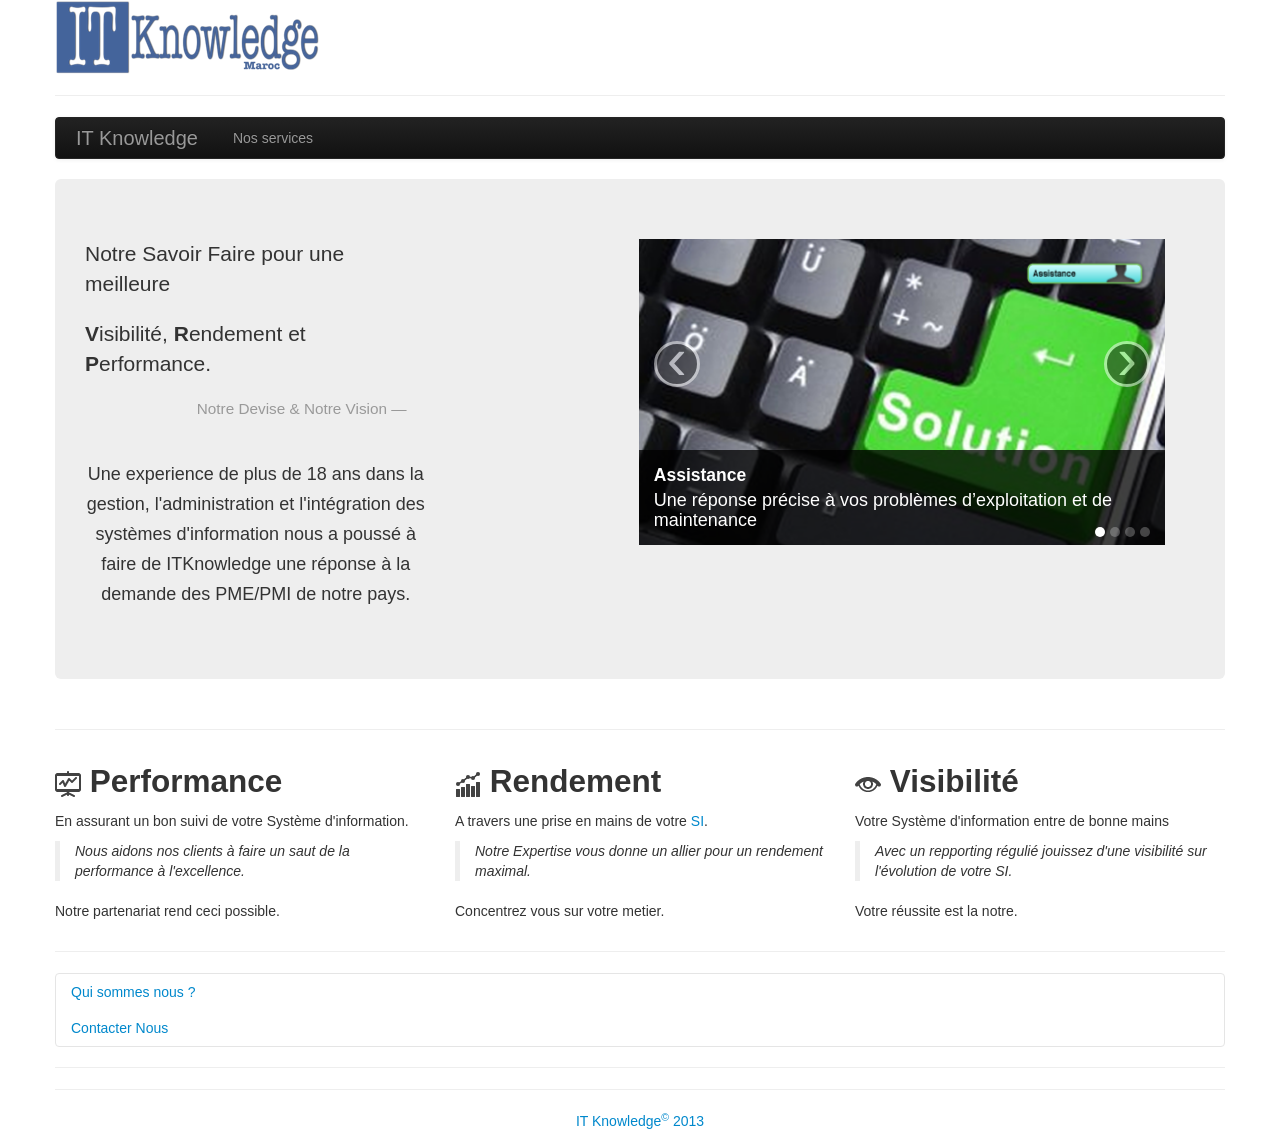
<file: archive/index.html>
<!DOCTYPE html>
<html lang="en">
<head>
	<!-- Google Tag Manager -->
	<script>(function(w,d,s,l,i){w[l]=w[l]||[];w[l].push({'gtm.start':
	new Date().getTime(),event:'gtm.js'});var f=d.getElementsByTagName(s)[0],
	j=d.createElement(s),dl=l!='dataLayer'?'&l='+l:'';j.async=true;j.src=
	'https://www.googletagmanager.com/gtm.js?id='+i+dl;f.parentNode.insertBefore(j,f);
	})(window,document,'script','dataLayer','GTM-KGM5GGJ');</script>
	<!-- End Google Tag Manager -->
    <meta charset="utf-8">
    <meta name="viewport" content="width=device-width, initial-scale=1.0">
    <meta name="description" content="ITKnowledge fournit des services de création de site web au Maroc, intégration des systemes d'information , developpement applications Mobile et consulting en securite au Maroc.">
    <meta name="keywords" content="websense, Trendmicro, Cyberoam, juniper, Cisco, Microsoft, Astaro, Kaspersky, vmware, Xenserver, Citrix, Peplink, Securite, firewall, Mobile application, Web application, Formation IT, Formation Drupal, Formation Securite, Formation systemes, Formation Management">
    <meta http-equiv="Expires" content="mon, 26 dec 2013 00:30:00 GMT">
    <meta name="author" content="itknowledge.ma">
    <meta property="og:title" content="Conseil Maroc, Accopagnement Maroc,  Integration Maroc, Assistance Maroc, formation Securite Maroc, Audit Securite Maroc">
    <meta property="og:type" content="blog">
    <meta property="og:url" content="http://www.itknowledgemaroc.com/index.html">
    <meta property="og:image" content="http://www.itknowledgemaroc.com/images/logoitknowledgesmall.png">
    <meta property="og:site_name" content="IT Integration Conseil Assistance et Accompagnement Maroc - ITKnowledge">
    <meta property="fb:admins" content="100004329032729">
    <meta property="og:description" content="ITKnowledge fournit des services de création de site web au Maroc, intégration des systemes d'information , developpement applications Mobile et consulting en securite au Maroc.">
    <meta name="robots" content="INDEX,FOLLOW">
    <meta name="google-site-verification" content="gLkpE6vQe5Xq4Aj5p43UBh1eKog3j5j23NVmX8FNdp8" />
    <meta name="google-site-verification" content="kWJfULlwI8M_8m8OjEC60_mT_LgZrUk0gXQHV8JNLC8" />
    <meta name="google-site-verification" content="b7w4H4zEkG7fqYgEr7KMDvGUmPZwwdD9KAbfcp3x84A" />
    <script src="https://load.sumome.com/" data-sumo-site-id="2e2bdeb082dbbfe4f0b3ce0807c9096d0d4c359fb4e5bbbcb52ca690d9aaf2c2" async="async"></script>
    <title>Conseil Maroc, Accopagnement Maroc,  Integration Maroc, Assistance Maroc, formation Securite Maroc, Audit Securite Maroc | ITKnowledge</title>

    <!-- Les styles -->

    <link href="css/bootstrap.css" rel="stylesheet">
    <link href="css/docs.css" rel="stylesheet">
    <link rel="icon" href="favicon.ico" type="image/x-icon">
    <link rel="shortcut icon" href="favicon.ico" type="image/x-icon">
    <link rel="stylesheet" href="css/mystyle.css">

<!--     <link href='http://fonts.googleapis.com/css?family=Belleza' rel='stylesheet' type='text/css'> -->

    <style>
      body {
        padding-top: 0px; /* 60px to make the container go all the way to the bottom of the topbar */
      }
    </style>
<!--     <link href="css/bootstrap-responsive.css" rel="stylesheet"> -->

    <!-- HTML5 shim, for IE6-8 support of HTML5 elements -->
    <!--[if lt IE 9]>
      <script src="js/html5shiv.js"></script>
    <![endif]-->

    <!-- Fav and touch icons -->
    <link rel="apple-touch-icon-precomposed" sizes="144x144" href="https://itknowledge.ma/assets/ico/apple-touch-icon-144-precomposed.png">
    <link rel="apple-touch-icon-precomposed" sizes="114x114" href="https://itknowledge.ma/assets/ico/apple-touch-icon-114-precomposed.png">
    <link rel="apple-touch-icon-precomposed" sizes="72x72" href="https://itknowledge.ma/assets/ico/apple-touch-icon-72-precomposed.png">
    <link rel="apple-touch-icon-precomposed" href="https://itknowledge.ma/assets/ico/apple-touch-icon-57-precomposed.png">
    <link rel="shortcut icon" href="https://itknowledge.ma/assets/ico/favicon.png">
<!--     <script src="jquery-1.9.1.min.js"></script> -->
    <script type="text/javascript">
	  !function(){var analytics=window.analytics=window.analytics||[];if(!analytics.initialize)if(analytics.invoked)window.console&&console.error&&console.error("Segment snippet included twice.");else{analytics.invoked=!0;analytics.methods=["trackSubmit","trackClick","trackLink","trackForm","pageview","identify","reset","group","track","ready","alias","debug","page","once","off","on"];analytics.factory=function(t){return function(){var e=Array.prototype.slice.call(arguments);e.unshift(t);analytics.push(e);return analytics}};for(var t=0;t<analytics.methods.length;t++){var e=analytics.methods[t];analytics[e]=analytics.factory(e)}analytics.load=function(t){var e=document.createElement("script");e.type="text/javascript";e.async=!0;e.src=("https:"===document.location.protocol?"https://":"http://")+"cdn.segment.com/analytics.js/v1/"+t+"/analytics.min.js";var n=document.getElementsByTagName("script")[0];n.parentNode.insertBefore(e,n)};analytics.SNIPPET_VERSION="4.0.0";
	  analytics.load("5xCom2hsTp8vgGqq35LtOImy88eGm15W");
	  analytics.page();
  	  }}();
	</script>
	
	
	<!-- Start of Async Drift Code -->
<script>
!function() {
  var t;
  if (t = window.driftt = window.drift = window.driftt || [], !t.init) return t.invoked ? void (window.console && console.error && console.error("Drift snippet included twice.")) : (t.invoked = !0, 
  t.methods = [ "identify", "config", "track", "reset", "debug", "show", "ping", "page", "hide", "off", "on" ], 
  t.factory = function(e) {
    return function() {
      var n;
      return n = Array.prototype.slice.call(arguments), n.unshift(e), t.push(n), t;
    };
  }, t.methods.forEach(function(e) {
    t[e] = t.factory(e);
  }), t.load = function(t) {
    var e, n, o, i;
    e = 3e5, i = Math.ceil(new Date() / e) * e, o = document.createElement("script"), 
    o.type = "text/javascript", o.async = !0, o.crossorigin = "anonymous", o.src = "https://js.driftt.com/include/" + i + "/" + t + ".js", 
    n = document.getElementsByTagName("script")[0], n.parentNode.insertBefore(o, n);
  });
}();
drift.SNIPPET_VERSION = '0.3.1';
drift.load('8gs86n2d8gik');
</script>
<!-- End of Async Drift Code -->
</head>


<!-- <head>
   <title>Bootstrap 101 Template</title>
    <meta name="viewport" content="width=device-width, initial-scale=1.0">

    <link href="css/bootstrap-responsive.css" rel="stylesheet">

    <link href="css/bootstrap.min.css" rel="stylesheet" media="screen">
</head> -->

<body>
<!-- Google Tag Manager (noscript) -->
<noscript><iframe src="https://www.googletagmanager.com/ns.html?id=GTM-KGM5GGJ"
height="0" width="0" style="display:none;visibility:hidden"></iframe></noscript>
<!-- End Google Tag Manager (noscript) -->

<div class="container">
        <div>
            <img src="img/logoitknowledgesmall.png">
        </div>

</div>

<div class="container">
    <hr>
    <div class="navbar navbar-inverse navbar-fixed">
        <div class="navbar-inner">
            <div class="container">
                    <a id="btn1" class="brand" href="index.html#">IT Knowledge</a>
                    <ul class="nav">
                        <li id="btn2"><a href="index.html#">Nos services</a></li>
                        <li id="btn3"><a href="index.html#"></a></li>



                    </ul>


            </div>
        </div>
    </div>


    <div class="row-fluid">

        <div class="span12">
            <div class="hero-unit">
                <div id="home" class="row">
                    <div class="span4">

                        <p class="lead">Notre Savoir Faire pour une meilleure </p>
                        <p class="lead"><strong>V</strong>isibilité, <strong>R</strong>endement et <strong>P</strong>erformance.</p>
                        <blockquote class="pull-right">
                        <small>Notre Devise &<cite title="Notre Vision"> Notre Vision</cite></small>
                        </blockquote>
                        <br>
                        <br>
                        <p class="text-center">Une experience de plus de 18 ans dans la gestion, l'administration et l'intégration des systèmes d'information nous a poussé à faire de ITKnowledge une réponse à la demande des PME/PMI de notre pays.</p>

                    </div>


                    <div class="span6 offset2">
                        <div id="myCarousel" class="carousel slide">
                            <ol class="carousel-indicators">
                            <li data-target="#myCarousel" data-slide-to="0" class="active"></li>
                            <li data-target="#myCarousel" data-slide-to="1"></li>
                            <li data-target="#myCarousel" data-slide-to="2"></li>
                            <li data-target="#myCarousel" data-slide-to="3"></li>
                            </ol>
                            <!-- Carousel items -->
                            <div class="carousel-inner">
                                <div class="active item">
                                    <img src="img/img01.png" alt="">
                                    <div class="carousel-caption">
                                        <h4>Assistance</h4>
                                        <p>Une réponse précise à vos problèmes d’exploitation et de maintenance</p>
                                    </div>
                                </div>
                                <div class="item">
                                    <img src="img/img02.png" alt="">
                                    <div class="carousel-caption">
                                        <h4>Accompagnement</h4>
                                        <p>Des consultants expérimentés vous assurent un accompagnement réussi</p>
                                    </div>
                                </div>
                                <div class="item">
                                    <img src="img/img03.png" alt="">
                                    <div class="carousel-caption">
                                        <h4>Integration</h4>
                                        <p>Nos ingénieurs sont à votre disposition pour mieux comprendre vos besoins</p>
                                    </div>
                                </div>
                                <div class="item">
                                    <img src="img/img04.png" alt="">
                                    <div class="carousel-caption">
                                        <h4>Conseil</h4>
                                        <p>Une expertise pointue sur les nouvelles technologies pour un meilleur conseil</p>
                                    </div>
                                </div>
                            </div>

                    <!-- Carousel nav -->
                            <a class="carousel-control left" href="index.html#myCarousel" data-slide="prev">&lsaquo;</a>
                            <a class="carousel-control right" href="index.html#myCarousel" data-slide="next">&rsaquo;</a>
                        </div>
                    </div>
                </div>




                <div id="service" class="row product-list">
                    <div class="span3">
                    <ul class="box">
                        <li>
                            <div class="img-product">

                                <img src="img/AccompagnementBW.png" alt="">
                                <h3>Accompagnement</h3>
                                <p>Nous assistons nos clients à la réalisation des cahiers des charges pour leurs projets informatiques.</p>
                            </div>
                        </li>
                    </ul>
                    </div>

                    <div class="span3">
                    <ul class="box">
                        <li>
                            <div class="img-product">

                                <img src="img/IntegrationBW.png" alt="">
                                <h3>Integration</h3>
                                <p>Nous mettons en place l'architecture qui répond aux besoins les plus pointus de nos clients.</p>
                            </div>
                        </li>
                    </ul>
                    </div>


                    <div class="span3">
                    <ul class="box">
                        <li>
                            <div class="img-product">

                                <img src="img/ConseilBW.png" alt="">
                                <h3>Conseil</h3>
                                <p>Nous apportons le meilleur des nouvelles technologies pour satisfaire les nouveaux défis de nos clients.</p>
                            </div>
                        </li>
                    </ul>
                    </div>


                    <div class="span3">
                    <ul class="box">
                        <li>
                            <div class="img-product">

                                <img src="img/AssistanceBW.png" alt="">
                                <h3>Assistance</h3>
                                <p>Nous sommes à l'écoute de nos clients pour résoudre leurs problèmes d'exploitation au quotidien.</p>
                            </div>
                        </li>
                    </ul>
                    </div>







                </div>















                </div>





        </div>

    </div>
    <hr>
    <div class="row">

        <div class="span4">

            <h2><img src="img/performance.png"> Performance</h2>
            <p>En assurant un bon suivi de votre Système d'information.</p>
            <blockquote><em>Nous aidons nos clients à faire un saut de la performance à l'excellence.</em></blockquote>
            <p>Notre partenariat rend ceci possible.</p>
        </div>

        <div class="span4">

            <h2><img src="img/rendement.png"> Rendement</h2>
            <p class="tooltip-demo">A travers une prise en mains de votre <a href="index.html#" data-toggle="tooltip" data-placement="top" title="Système d'information">SI</a>.</p>
            <blockquote><em>Notre Expertise vous donne un allier pour un rendement maximal.</em></blockquote>
            <p>Concentrez vous sur votre metier.</p>
        </div>

        <div class="span4">

            <h2><img src="img/visibilite.png" class="img-rounded"> Visibilité</h2>
            <p>Votre Système d'information entre de bonne mains</p>
            <blockquote><em>Avec un repporting régulié jouissez d'une visibilité sur l'évolution de votre SI.</em></blockquote>
            <p>Votre réussite est la notre.</p>
        </div>
    </div>
    <hr>

        <div class="accordion" id="accordion2">

                <div class="accordion-group">
                    <div class="accordion-heading">
                        <a class="accordion-toggle" data-toggle="collapse" data-parent="#accordion2" href="index.html#collapseTree">
                        Qui sommes nous ?
                        </a>
                    </div>
                    <div id="collapseTree" class="accordion-body collapse">
                        <div class="accordion-inner">
                        <p>Basée à Casablanca, ITKnowledge, est le résultat de l’union d’une équipe d’experts, tant à l’échelle nationale
                        qu’internationale, dans le domaine des nouvelles technologies digitales.</p>
                        <p>ITKnowledge c’est aujourd’hui :</p>
                        <ul>
                        <li>Un capital de plus de 10 ans d’expérience dans les NTIC, le déploiement commercial et marketing;</li>
                        <li>Une équipe d’ingénieurs talentueux, encadrés par des consultants seniors confirmés de haut niveau.</li>
                        </ul>
                        <p>Nous nous positionnons, actuellement, en qualité de centre de compétences en matière des développements
                        orientation services web et mobiles.</p>
                        <p>ITKnowledge c’est également :</p>
                        <ul>
                        <li>La formation et le conseil dans le domaine des technologies de Web marketing;</li>
                        <li>La réalisation de solutions dédiées aux sites web, les web mobiles et les Réseaux Sociaux;</li>
                        <li>Le référencement et l’animation active et dynamique des sites web;</li>
                        <li>Le développement de solutions de sécurité des données sur Internet ainsi que les sites web et les applications web.</li>
                        </ul>
                        <p>L’ensemble de ces atouts nous permettent l’optimisation d’un avantage compétitif précieux au service de nos
                        partenaires.</p>
                        </div>
                    </div>

<!--
                        <div class="accordion-heading">
                            <a class="accordion-toggle" data-toggle="collapse" data-parent="#accordion2" href="#collapseTwo">
                            Nos partenaires
                            </a>
                        </div>
                        <div id="collapseTwo" class="accordion-body collapse">
                            <div class="accordion-inner">
                            Logos partenaires
                            </div>
                        </div>-->



                    <div class="accordion-heading">
                        <a class="accordion-toggle" data-toggle="collapse" data-parent="#accordion2" href="index.html#collapseOne">
                        Contacter Nous
                        </a>
                    </div>
                    <div id="collapseOne" class="accordion-body collapse">
                        <div class="accordion-inner">
                            <address>
                            <strong>IT Knowledge Maroc, Inc.</strong><br>
                            Groupe ATTAKKADDOUM GH2-17, 2ème Etage<br>
                            SIDI BERNOUSSI, Casablanca<br>
                            </address>

                            <address>
                            <i class="icon-envelope"></i>
                            <a href="https://itknowledge.ma/cdn-cgi/l/email-protection#6a49"><span class="__cf_email__" data-cfemail="4a2925243e2b293e0a233e2124253d262f2e2d2f272b38252964292527">[email&#160;protected]</span></a><br>
                            <i class="icon-envelope"></i>
                            <a href="https://itknowledge.ma/cdn-cgi/l/email-protection#80a3"><span class="__cf_email__" data-cfemail="a4c7cbcad0c5c7d0e4cdd0cfcacbd3c8c1c0c3c18ac9c5">[email&#160;protected]</span></a>
                            </address>
                        </div>
                    </div>
                </div>

        </div>

    <hr>



<hr>
    <div class="container">
        <div id="footer">
            <p class="text-center"><a href="index.html#">IT Knowledge<sup>&copy;</sup> 2013</a></p>
        </div>
    </div>
</div>

<script type="application/ld+json">
  {
    "@context": "http://schema.org",
    "@type": "Organization",
    "name": "IT Knowledge Maroc",
    "url": "https://www.itknowledge.ma"
  }
</script>



<script src="js/jquery.js"></script>
<!-- <script src="js/bootstrap.min.js"></script> -->
<script src="js/bootstrap-tooltip.js"></script>
<script src="js/bootstrap-popover.js"></script>
<script src="js/bootstrap-carousel.js"></script>
<script src="js/bootstrap-transition.js"></script>
<script src="js/bootstrap-collapse.js"></script>
<script src="js/holder.js"></script>
<!-- <script src="js/application.js"></script> -->
<script src="application.js"></script>
<!-- begin olark code -->
<script type="text/javascript" async> ;(function(o,l,a,r,k,y){if(o.olark)return; r="script";y=l.createElement(r);r=l.getElementsByTagName(r)[0]; y.async=1;y.src="//"+a;r.parentNode.insertBefore(y,r); y=o.olark=function(){k.s.push(arguments);k.t.push(+new Date)}; y.extend=function(i,j){y("extend",i,j)}; y.identify=function(i){y("identify",k.i=i)}; y.configure=function(i,j){y("configure",i,j);k.c[i]=j}; k=y._={s:[],t:[+new Date],c:{},l:a}; })(window,document,"static.olark.com/jsclient/loader.js");
/* custom configuration goes here (www.olark.com/documentation) */
olark.identify('7436-340-10-8497');</script>
<!-- end olark code -->

<script>
      !function ($) {
        $(function(){
          // carousel demo
          $('#myCarousel').carousel()
        })
      }(window.jQuery)
</script>
</body>
</html>
</file>
<file: archive/css/mystyle.css>
.box {
   background: #fff;
   font-family: 'Belleza', sans-serif;
   -webkit-border-radius: 1px;
   -moz-border-radius: 1px;
   border-radius: 1px;
   -webkit-box-shadow: 0 2px rgba(0, 0, 0, 0.05), 0 0 1px rgba(0, 0, 0, 0.2);
   -moz-box-shadow: 0 2px rgba(0, 0, 0, 0.05), 0 0 1px rgba(0, 0, 0, 0.2);
   box-shadow: 0 2px rgba(0, 0, 0, 0.05), 0 0 1px rgba(0, 0, 0, 0.2);
   list-style-type: none;
}

#service {
    
    display: none;
    
}


.twitt {
    
    position: relative;
    height: 10px;
    width: 10px;
    top: 3%;
    left: 95%;
    
}

.product-list{
   margin: 0 0 6px 0;
   overflow: hidden;
   position: relative;
   padding: 1px 2px 2px 1px;
}

.product-list>ul{
   margin: 0 0 0 -55px;
   padding: 0 0 5px;
   list-style: none;
   width: 964px;
   line-height: 16px;
}
.product-list>ul>li{
   float: left;
   width: 241px;
   margin: 0 0 50px 57px;
   padding: 30px 10px 70px;
   text-align: center;
   position: relative;
}
.product-list>ul.list-2>li{padding: 29px 10px 68px;}
.img-product{
   margin: 0 0 14px;
   text-align: center;
   position: relative;
}

.product-list h3{
   font-size: 18px;
   line-height: 20px;
   font-weight: normal;
   text-transform: uppercase;
   color: #7e8c8d;
   margin: 1 0 8px;
   word-spacing: -1px;
}

.product-list .demien h3{margin: 0 0 -3px;}
.offer h4 a,
.product-list h3 a,
.products h3 a{
   color: #7e8c8d;
   text-decoration: none;
}
.offer h4 a:hover, .product-list h3 a:hover, .products h3 a:hover{text-decoration: underline;}
.product-list p{
   margin: 0 0 17px;
   padding: 5px 9px 10px;
   text-align: left;
}
.product-list .price,
.specific .price,
.products .price{
   font-size: 26px;
   line-height: 28px;
   display: block;
   margin: 0 0 10px;
}
.product-list .price span,
.specific .price span,
.products .price span{
   font-size: 16px;
   color: #adb1b1;
   font-weight: normal;
}

.info{
   position: absolute;
   top: 16px;
   right: 21px;
   background: url(../img/info-icon.png) no-repeat;
   width: 48px;
   height: 48px;
   text-indent: -9999px;
   overflow: hidden;
   z-index: 1;
}
</file>
<file: archive/css/docs.css>
/* Add additional stylesheets below
-------------------------------------------------- */
/*
  Bootstrap's documentation styles
  Special styles for presenting Bootstrap's documentation and examples
*/



/* Body and structure
-------------------------------------------------- */

body {
  position: relative;
  padding-top: 40px;
}

/* Code in headings */
h3 code {
  font-size: 14px;
  font-weight: normal;
}



/* Tweak navbar brand link to be super sleek
-------------------------------------------------- */

body > .navbar {
  font-size: 13px;
}

/* Change the docs' brand */
body > .navbar .brand {
  padding-right: 0;
  padding-left: 0;
  margin-left: 20px;
  float: right;
  font-weight: bold;
  color: #000;
  text-shadow: 0 1px 0 rgba(255,255,255,.1), 0 0 30px rgba(255,255,255,.125);
  -webkit-transition: all .2s linear;
     -moz-transition: all .2s linear;
          transition: all .2s linear;
}
body > .navbar .brand:hover {
  text-decoration: none;
  text-shadow: 0 1px 0 rgba(255,255,255,.1), 0 0 30px rgba(255,255,255,.4);
}


/* Sections
-------------------------------------------------- */

/* padding for in-page bookmarks and fixed navbar */
section {
  padding-top: 30px;
}
section > .page-header,
section > .lead {
  color: #5a5a5a;
}
section > ul li {
  margin-bottom: 5px;
}

/* Separators (hr) */
.bs-docs-separator {
  margin: 40px 0 39px;
}

/* Faded out hr */
hr.soften {
  height: 1px;
  margin: 70px 0;
  background-image: -webkit-linear-gradient(left, rgba(0,0,0,0), rgba(0,0,0,.1), rgba(0,0,0,0));
  background-image:    -moz-linear-gradient(left, rgba(0,0,0,0), rgba(0,0,0,.1), rgba(0,0,0,0));
  background-image:     -ms-linear-gradient(left, rgba(0,0,0,0), rgba(0,0,0,.1), rgba(0,0,0,0));
  background-image:      -o-linear-gradient(left, rgba(0,0,0,0), rgba(0,0,0,.1), rgba(0,0,0,0));
  border: 0;
}



/* Jumbotrons
-------------------------------------------------- */

/* Base class
------------------------- */
.jumbotron {
  position: relative;
  padding: 40px 0;
  color: #fff;
  text-align: center;
  text-shadow: 0 1px 3px rgba(0,0,0,.4), 0 0 30px rgba(0,0,0,.075);
  background: #020031; /* Old browsers */
  background: -moz-linear-gradient(45deg,  #020031 0%, #6d3353 100%); /* FF3.6+ */
  background: -webkit-gradient(linear, left bottom, right top, color-stop(0%,#020031), color-stop(100%,#6d3353)); /* Chrome,Safari4+ */
  background: -webkit-linear-gradient(45deg,  #020031 0%,#6d3353 100%); /* Chrome10+,Safari5.1+ */
  background: -o-linear-gradient(45deg,  #020031 0%,#6d3353 100%); /* Opera 11.10+ */
  background: -ms-linear-gradient(45deg,  #020031 0%,#6d3353 100%); /* IE10+ */
  background: linear-gradient(45deg,  #020031 0%,#6d3353 100%); /* W3C */
  filter: progid:DXImageTransform.Microsoft.gradient( startColorstr='#020031', endColorstr='#6d3353',GradientType=1 ); /* IE6-9 fallback on horizontal gradient */
  -webkit-box-shadow: inset 0 3px 7px rgba(0,0,0,.2), inset 0 -3px 7px rgba(0,0,0,.2);
     -moz-box-shadow: inset 0 3px 7px rgba(0,0,0,.2), inset 0 -3px 7px rgba(0,0,0,.2);
          box-shadow: inset 0 3px 7px rgba(0,0,0,.2), inset 0 -3px 7px rgba(0,0,0,.2);
}
.jumbotron h1 {
  font-size: 80px;
  font-weight: bold;
  letter-spacing: -1px;
  line-height: 1;
}
.jumbotron p {
  font-size: 24px;
  font-weight: 300;
  line-height: 1.25;
  margin-bottom: 30px;
}

/* Link styles (used on .masthead-links as well) */
.jumbotron a {
  color: #fff;
  color: rgba(255,255,255,.5);
  -webkit-transition: all .2s ease-in-out;
     -moz-transition: all .2s ease-in-out;
          transition: all .2s ease-in-out;
}
.jumbotron a:hover {
  color: #fff;
  text-shadow: 0 0 10px rgba(255,255,255,.25);
}

/* Download button */
.masthead .btn {
  padding: 19px 24px;
  font-size: 24px;
  font-weight: 200;
  color: #fff; /* redeclare to override the `.jumbotron a` */
  border: 0;
  -webkit-border-radius: 6px;
     -moz-border-radius: 6px;
          border-radius: 6px;
  -webkit-box-shadow: inset 0 1px 0 rgba(255,255,255,.1), 0 1px 5px rgba(0,0,0,.25);
     -moz-box-shadow: inset 0 1px 0 rgba(255,255,255,.1), 0 1px 5px rgba(0,0,0,.25);
          box-shadow: inset 0 1px 0 rgba(255,255,255,.1), 0 1px 5px rgba(0,0,0,.25);
  -webkit-transition: none;
     -moz-transition: none;
          transition: none;
}
.masthead .btn:hover {
  -webkit-box-shadow: inset 0 1px 0 rgba(255,255,255,.1), 0 1px 5px rgba(0,0,0,.25);
     -moz-box-shadow: inset 0 1px 0 rgba(255,255,255,.1), 0 1px 5px rgba(0,0,0,.25);
          box-shadow: inset 0 1px 0 rgba(255,255,255,.1), 0 1px 5px rgba(0,0,0,.25);
}
.masthead .btn:active {
  -webkit-box-shadow: inset 0 2px 4px rgba(0,0,0,.1), 0 1px 0 rgba(255,255,255,.1);
     -moz-box-shadow: inset 0 2px 4px rgba(0,0,0,.1), 0 1px 0 rgba(255,255,255,.1);
          box-shadow: inset 0 2px 4px rgba(0,0,0,.1), 0 1px 0 rgba(255,255,255,.1);
}


/* Pattern overlay
------------------------- */
.jumbotron .container {
  position: relative;
  z-index: 2;
}
.jumbotron:after {
  content: '';
  display: block;
  position: absolute;
  top: 0;
  right: 0;
  bottom: 0;
  left: 0;
  background: url(https://itknowledge.ma/img/bs-docs-masthead-pattern.png) repeat center center;
  opacity: .4;
}
@media
only screen and (-webkit-min-device-pixel-ratio: 2),
only screen and (   min--moz-device-pixel-ratio: 2),
only screen and (     -o-min-device-pixel-ratio: 2/1) {

  .jumbotron:after {
    background-size: 150px 150px;
  }

}

/* Masthead (docs home)
------------------------- */
.masthead {
  padding: 70px 0 80px;
  margin-bottom: 0;
  color: #fff;
}
.masthead h1 {
  font-size: 120px;
  line-height: 1;
  letter-spacing: -2px;
}
.masthead p {
  font-size: 40px;
  font-weight: 200;
  line-height: 1.25;
}

/* Textual links in masthead */
.masthead-links {
  margin: 0;
  list-style: none;
}
.masthead-links li {
  display: inline;
  padding: 0 10px;
  color: rgba(255,255,255,.25);
}

/* Social proof buttons from GitHub & Twitter */
.bs-docs-social {
  padding: 15px 0;
  text-align: center;
  background-color: #f5f5f5;
  border-top: 1px solid #fff;
  border-bottom: 1px solid #ddd;
}

/* Quick links on Home */
.bs-docs-social-buttons {
  margin-left: 0;
  margin-bottom: 0;
  padding-left: 0;
  list-style: none;
}
.bs-docs-social-buttons li {
  display: inline-block;
  padding: 5px 8px;
  line-height: 1;
  *display: inline;
  *zoom: 1;
}

/* Subhead (other pages)
------------------------- */
.subhead {
  text-align: left;
  border-bottom: 1px solid #ddd;
}
.subhead h1 {
  font-size: 60px;
}
.subhead p {
  margin-bottom: 20px;
}
.subhead .navbar {
  display: none;
}



/* Marketing section of Overview
-------------------------------------------------- */

.marketing {
  text-align: center;
  color: #5a5a5a;
}
.marketing h1 {
  margin: 60px 0 10px;
  font-size: 60px;
  font-weight: 200;
  line-height: 1;
  letter-spacing: -1px;
}
.marketing h2 {
  font-weight: 200;
  margin-bottom: 5px;
}
.marketing p {
  font-size: 16px;
  line-height: 1.5;
}
.marketing .marketing-byline {
  margin-bottom: 40px;
  font-size: 20px;
  font-weight: 300;
  line-height: 1.25;
  color: #999;
}
.marketing-img {
  display: block;
  margin: 0 auto 30px;
  max-height: 145px;
}



/* Footer
-------------------------------------------------- */

.footer {
  text-align: center;
  padding: 30px 0;
  margin-top: 70px;
  border-top: 1px solid #e5e5e5;
  background-color: #f5f5f5;
}
.footer p {
  margin-bottom: 0;
  color: #777;
}
.footer-links {
  margin: 10px 0;
}
.footer-links li {
  display: inline;
  padding: 0 2px;
}
.footer-links li:first-child {
  padding-left: 0;
}



/* Special grid styles
-------------------------------------------------- */

.show-grid {
  margin-top: 10px;
  margin-bottom: 20px;
}
.show-grid [class*="span"] {
  background-color: #eee;
  text-align: center;
  -webkit-border-radius: 3px;
     -moz-border-radius: 3px;
          border-radius: 3px;
  min-height: 40px;
  line-height: 40px;
}
.show-grid [class*="span"]:hover {
  background-color: #ddd;
}
.show-grid .show-grid {
  margin-top: 0;
  margin-bottom: 0;
}
.show-grid .show-grid [class*="span"] {
  margin-top: 5px;
}
.show-grid [class*="span"] [class*="span"] {
  background-color: #ccc;
}
.show-grid [class*="span"] [class*="span"] [class*="span"] {
  background-color: #999;
}



/* Mini layout previews
-------------------------------------------------- */
.mini-layout {
  border: 1px solid #ddd;
  -webkit-border-radius: 6px;
     -moz-border-radius: 6px;
          border-radius: 6px;
  -webkit-box-shadow: 0 1px 2px rgba(0,0,0,.075);
     -moz-box-shadow: 0 1px 2px rgba(0,0,0,.075);
          box-shadow: 0 1px 2px rgba(0,0,0,.075);
}
.mini-layout,
.mini-layout .mini-layout-body,
.mini-layout.fluid .mini-layout-sidebar {
  height: 300px;
}
.mini-layout {
  margin-bottom: 20px;
  padding: 9px;
}
.mini-layout div {
  -webkit-border-radius: 3px;
     -moz-border-radius: 3px;
          border-radius: 3px;
}
.mini-layout .mini-layout-body {
  background-color: #dceaf4;
  margin: 0 auto;
  width: 70%;
}
.mini-layout.fluid .mini-layout-sidebar,
.mini-layout.fluid .mini-layout-header,
.mini-layout.fluid .mini-layout-body {
  float: left;
}
.mini-layout.fluid .mini-layout-sidebar {
  background-color: #bbd8e9;
  width: 20%;
}
.mini-layout.fluid .mini-layout-body {
  width: 77.5%;
  margin-left: 2.5%;
}



/* Download page
-------------------------------------------------- */

.download .page-header {
  margin-top: 36px;
}
.page-header .toggle-all {
  margin-top: 5px;
}

/* Space out h3s when following a section */
.download h3 {
  margin-bottom: 5px;
}
.download-builder input + h3,
.download-builder .checkbox + h3 {
  margin-top: 9px;
}

/* Fields for variables */
.download-builder input[type=text] {
  margin-bottom: 9px;
  font-family: Menlo, Monaco, "Courier New", monospace;
  font-size: 12px;
  color: #d14;
}
.download-builder input[type=text]:focus {
  background-color: #fff;
}

/* Custom, larger checkbox labels */
.download .checkbox {
  padding: 6px 10px 6px 25px;
  font-size: 13px;
  line-height: 18px;
  color: #555;
  background-color: #f9f9f9;
  -webkit-border-radius: 3px;
     -moz-border-radius: 3px;
          border-radius: 3px;
  cursor: pointer;
}
.download .checkbox:hover {
  color: #333;
  background-color: #f5f5f5;
}
.download .checkbox small {
  font-size: 12px;
  color: #777;
}

/* Variables section */
#variables label {
  margin-bottom: 0;
}

/* Giant download button */
.download-btn {
  margin: 36px 0 108px;
}
#download p,
#download h4 {
  max-width: 50%;
  margin: 0 auto;
  color: #999;
  text-align: center;
}
#download h4 {
  margin-bottom: 0;
}
#download p {
  margin-bottom: 18px;
}
.download-btn .btn {
  display: block;
  width: auto;
  padding: 19px 24px;
  margin-bottom: 27px;
  font-size: 30px;
  line-height: 1;
  text-align: center;
  -webkit-border-radius: 6px;
     -moz-border-radius: 6px;
          border-radius: 6px;
}



/* Misc
-------------------------------------------------- */

/* Make tables spaced out a bit more */
h2 + table,
h3 + table,
h4 + table,
h2 + .row {
  margin-top: 5px;
}

/* Example sites showcase */
.example-sites {
  xmargin-left: 20px;
}
.example-sites img {
  max-width: 100%;
  margin: 0 auto;
}

.scrollspy-example {
  height: 200px;
  overflow: auto;
  position: relative;
}


/* Fake the :focus state to demo it */
.focused {
  border-color: rgba(82,168,236,.8);
  -webkit-box-shadow: inset 0 1px 3px rgba(0,0,0,.1), 0 0 8px rgba(82,168,236,.6);
     -moz-box-shadow: inset 0 1px 3px rgba(0,0,0,.1), 0 0 8px rgba(82,168,236,.6);
          box-shadow: inset 0 1px 3px rgba(0,0,0,.1), 0 0 8px rgba(82,168,236,.6);
  outline: 0;
}

/* For input sizes, make them display block */
.docs-input-sizes select,
.docs-input-sizes input[type=text] {
  display: block;
  margin-bottom: 9px;
}

/* Icons
------------------------- */
.the-icons {
  margin-left: 0;
  list-style: none;
}
.the-icons li {
  float: left;
  width: 25%;
  line-height: 25px;
}
.the-icons i:hover {
  background-color: rgba(255,0,0,.25);
}

/* Example page
------------------------- */
.bootstrap-examples h4 {
  margin: 10px 0 5px;
}
.bootstrap-examples p {
  font-size: 13px;
  line-height: 18px;
}
.bootstrap-examples .thumbnail {
  margin-bottom: 9px;
  background-color: #fff;
}



/* Bootstrap code examples
-------------------------------------------------- */

/* Base class */
.bs-docs-example {
  position: relative;
  margin: 15px 0;
  padding: 39px 19px 14px;
  *padding-top: 19px;
  background-color: #fff;
  border: 1px solid #ddd;
  -webkit-border-radius: 4px;
     -moz-border-radius: 4px;
          border-radius: 4px;
}

/* Echo out a label for the example */
.bs-docs-example:after {
  content: "Example";
  position: absolute;
  top: -1px;
  left: -1px;
  padding: 3px 7px;
  font-size: 12px;
  font-weight: bold;
  background-color: #f5f5f5;
  border: 1px solid #ddd;
  color: #9da0a4;
  -webkit-border-radius: 4px 0 4px 0;
     -moz-border-radius: 4px 0 4px 0;
          border-radius: 4px 0 4px 0;
}

/* Remove spacing between an example and it's code */
.bs-docs-example + .prettyprint {
  margin-top: -20px;
  padding-top: 15px;
}

/* Tweak examples
------------------------- */
.bs-docs-example > p:last-child {
  margin-bottom: 0;
}
.bs-docs-example .table,
.bs-docs-example .progress,
.bs-docs-example .well,
.bs-docs-example .alert,
.bs-docs-example .hero-unit,
.bs-docs-example .pagination,
.bs-docs-example .navbar,
.bs-docs-example > .nav,
.bs-docs-example blockquote {
  margin-bottom: 5px;
}
.bs-docs-example .pagination {
  margin-top: 0;
}
.bs-navbar-top-example,
.bs-navbar-bottom-example {
  z-index: 1;
  padding: 0;
  height: 90px;
  overflow: hidden; /* cut the drop shadows off */
}
.bs-navbar-top-example .navbar-fixed-top,
.bs-navbar-bottom-example .navbar-fixed-bottom {
  margin-left: 0;
  margin-right: 0;
}
.bs-navbar-top-example {
  -webkit-border-radius: 0 0 4px 4px;
     -moz-border-radius: 0 0 4px 4px;
          border-radius: 0 0 4px 4px;
}
.bs-navbar-top-example:after {
  top: auto;
  bottom: -1px;
  -webkit-border-radius: 0 4px 0 4px;
     -moz-border-radius: 0 4px 0 4px;
          border-radius: 0 4px 0 4px;
}
.bs-navbar-bottom-example {
  -webkit-border-radius: 4px 4px 0 0;
     -moz-border-radius: 4px 4px 0 0;
          border-radius: 4px 4px 0 0;
}
.bs-navbar-bottom-example .navbar {
  margin-bottom: 0;
}
form.bs-docs-example {
  padding-bottom: 19px;
}

/* Images */
.bs-docs-example-images img {
  margin: 10px;
  display: inline-block;
}

/* Tooltips */
.bs-docs-tooltip-examples {
  text-align: center;
  margin: 0 0 10px;
  list-style: none;
}
.bs-docs-tooltip-examples li {
  display: inline;
  padding: 0 10px;
}

/* Popovers */
.bs-docs-example-popover {
  padding-bottom: 24px;
  background-color: #f9f9f9;
}
.bs-docs-example-popover .popover {
  position: relative;
  display: block;
  float: left;
  width: 260px;
  margin: 20px;
}

/* Dropdowns */
.bs-docs-example-submenus {
  min-height: 180px;
}
.bs-docs-example-submenus > .pull-left + .pull-left {
  margin-left: 20px;
}
.bs-docs-example-submenus .dropup > .dropdown-menu,
.bs-docs-example-submenus .dropdown > .dropdown-menu {
  display: block;
  position: static;
  margin-bottom: 5px;
  *width: 180px;
}



/* Responsive docs
-------------------------------------------------- */

/* Utility classes table
------------------------- */
.responsive-utilities th small {
  display: block;
  font-weight: normal;
  color: #999;
}
.responsive-utilities tbody th {
  font-weight: normal;
}
.responsive-utilities td {
  text-align: center;
}
.responsive-utilities td.is-visible {
  color: #468847;
  background-color: #dff0d8 !important;
}
.responsive-utilities td.is-hidden {
  color: #ccc;
  background-color: #f9f9f9 !important;
}

/* Responsive tests
------------------------- */
.responsive-utilities-test {
  margin-top: 5px;
  margin-left: 0;
  list-style: none;
  overflow: hidden; /* clear floats */
}
.responsive-utilities-test li {
  position: relative;
  float: left;
  width: 25%;
  height: 43px;
  font-size: 14px;
  font-weight: bold;
  line-height: 43px;
  color: #999;
  text-align: center;
  border: 1px solid #ddd;
  -webkit-border-radius: 4px;
     -moz-border-radius: 4px;
          border-radius: 4px;
}
.responsive-utilities-test li + li {
  margin-left: 10px;
}
.responsive-utilities-test span {
  position: absolute;
  top:    -1px;
  left:   -1px;
  right:  -1px;
  bottom: -1px;
  -webkit-border-radius: 4px;
     -moz-border-radius: 4px;
          border-radius: 4px;
}
.responsive-utilities-test span {
  color: #468847;
  background-color: #dff0d8;
  border: 1px solid #d6e9c6;
}



/* Sidenav for Docs
-------------------------------------------------- */

.bs-docs-sidenav {
  width: 228px;
  margin: 30px 0 0;
  padding: 0;
  background-color: #fff;
  -webkit-border-radius: 6px;
     -moz-border-radius: 6px;
          border-radius: 6px;
  -webkit-box-shadow: 0 1px 4px rgba(0,0,0,.065);
     -moz-box-shadow: 0 1px 4px rgba(0,0,0,.065);
          box-shadow: 0 1px 4px rgba(0,0,0,.065);
}
.bs-docs-sidenav > li > a {
  display: block;
  width: 190px \9;
  margin: 0 0 -1px;
  padding: 8px 14px;
  border: 1px solid #e5e5e5;
}
.bs-docs-sidenav > li:first-child > a {
  -webkit-border-radius: 6px 6px 0 0;
     -moz-border-radius: 6px 6px 0 0;
          border-radius: 6px 6px 0 0;
}
.bs-docs-sidenav > li:last-child > a {
  -webkit-border-radius: 0 0 6px 6px;
     -moz-border-radius: 0 0 6px 6px;
          border-radius: 0 0 6px 6px;
}
.bs-docs-sidenav > .active > a {
  position: relative;
  z-index: 2;
  padding: 9px 15px;
  border: 0;
  text-shadow: 0 1px 0 rgba(0,0,0,.15);
  -webkit-box-shadow: inset 1px 0 0 rgba(0,0,0,.1), inset -1px 0 0 rgba(0,0,0,.1);
     -moz-box-shadow: inset 1px 0 0 rgba(0,0,0,.1), inset -1px 0 0 rgba(0,0,0,.1);
          box-shadow: inset 1px 0 0 rgba(0,0,0,.1), inset -1px 0 0 rgba(0,0,0,.1);
}
/* Chevrons */
.bs-docs-sidenav .icon-chevron-right {
  float: right;
  margin-top: 2px;
  margin-right: -6px;
  opacity: .25;
}
.bs-docs-sidenav > li > a:hover {
  background-color: #f5f5f5;
}
.bs-docs-sidenav a:hover .icon-chevron-right {
  opacity: .5;
}
.bs-docs-sidenav .active .icon-chevron-right,
.bs-docs-sidenav .active a:hover .icon-chevron-right {
  background-image: url(../img/glyphicons-halflings-white.png);
  opacity: 1;
}
.bs-docs-sidenav.affix {
  top: 40px;
}
.bs-docs-sidenav.affix-bottom {
  position: absolute;
  top: auto;
  bottom: 270px;
}




/* Responsive
-------------------------------------------------- */

/* Desktop large
------------------------- */
@media (min-width: 1200px) {
  .bs-docs-container {
    max-width: 970px;
  }
  .bs-docs-sidenav {
    width: 258px;
  }
  .bs-docs-sidenav > li > a {
    width: 230px \9; /* Override the previous IE8-9 hack */
  }
}

/* Desktop
------------------------- */
@media (max-width: 980px) {
  /* Unfloat brand */
  body > .navbar-fixed-top .brand {
    float: left;
    margin-left: 0;
    padding-left: 10px;
    padding-right: 10px;
  }

  /* Inline-block quick links for more spacing */
  .quick-links li {
    display: inline-block;
    margin: 5px;
  }

  /* When affixed, space properly */
  .bs-docs-sidenav {
    top: 0;
    width: 218px;
    margin-top: 30px;
    margin-right: 0;
  }
}

/* Tablet to desktop
------------------------- */
@media (min-width: 768px) and (max-width: 979px) {
  /* Remove any padding from the body */
  body {
    padding-top: 0;
  }
  /* Widen masthead and social buttons to fill body padding */
  .jumbotron {
    margin-top: -20px; /* Offset bottom margin on .navbar */
  }
  /* Adjust sidenav width */
  .bs-docs-sidenav {
    width: 166px;
    margin-top: 20px;
  }
  .bs-docs-sidenav.affix {
    top: 0;
  }
}

/* Tablet
------------------------- */
@media (max-width: 767px) {
  /* Remove any padding from the body */
  body {
    padding-top: 0;
  }

  /* Widen masthead and social buttons to fill body padding */
  .jumbotron {
    padding: 40px 20px;
    margin-top:   -20px; /* Offset bottom margin on .navbar */
    margin-right: -20px;
    margin-left:  -20px;
  }
  .masthead h1 {
    font-size: 90px;
  }
  .masthead p,
  .masthead .btn {
    font-size: 24px;
  }
  .marketing .span4 {
    margin-bottom: 40px;
  }
  .bs-docs-social {
    margin: 0 -20px;
  }

  /* Space out the show-grid examples */
  .show-grid [class*="span"] {
    margin-bottom: 5px;
  }

  /* Sidenav */
  .bs-docs-sidenav {
    width: auto;
    margin-bottom: 20px;
  }
  .bs-docs-sidenav.affix {
    position: static;
    width: auto;
    top: 0;
  }

  /* Unfloat the back to top link in footer */
  .footer {
    margin-left: -20px;
    margin-right: -20px;
    padding-left: 20px;
    padding-right: 20px;
  }
  .footer p {
    margin-bottom: 9px;
  }
}

/* Landscape phones
------------------------- */
@media (max-width: 480px) {
  /* Remove padding above jumbotron */
  body {
    padding-top: 0;
  }

  /* Change up some type stuff */
  h2 small {
    display: block;
  }

  /* Downsize the jumbotrons */
  .jumbotron h1 {
    font-size: 45px;
  }
  .jumbotron p,
  .jumbotron .btn {
    font-size: 18px;
  }
  .jumbotron .btn {
    display: block;
    margin: 0 auto;
  }

  /* center align subhead text like the masthead */
  .subhead h1,
  .subhead p {
    text-align: center;
  }

  /* Marketing on home */
  .marketing h1 {
    font-size: 30px;
  }
  .marketing-byline {
    font-size: 18px;
  }

  /* center example sites */
  .example-sites {
    margin-left: 0;
  }
  .example-sites > li {
    float: none;
    display: block;
    max-width: 280px;
    margin: 0 auto 18px;
    text-align: center;
  }
  .example-sites .thumbnail > img {
    max-width: 270px;
  }

  /* Do our best to make tables work in narrow viewports */
  table code {
    white-space: normal;
    word-wrap: break-word;
    word-break: break-all;
  }

  /* Examples: dropdowns */
  .bs-docs-example-submenus > .pull-left {
    float: none;
    clear: both;
  }
  .bs-docs-example-submenus > .pull-left,
  .bs-docs-example-submenus > .pull-left + .pull-left {
    margin-left: 0;
  }
  .bs-docs-example-submenus p {
    margin-bottom: 0;
  }
  .bs-docs-example-submenus .dropup > .dropdown-menu,
  .bs-docs-example-submenus .dropdown > .dropdown-menu {
    margin-bottom: 10px;
    float: none;
    max-width: 180px;
  }

  /* Examples: modal */
  .modal-example .modal {
    position: relative;
    top: auto;
    right: auto;
    bottom: auto;
    left: auto;
  }

  /* Tighten up footer */
  .footer {
    padding-top: 20px;
    padding-bottom: 20px;
  }
}
</file>
